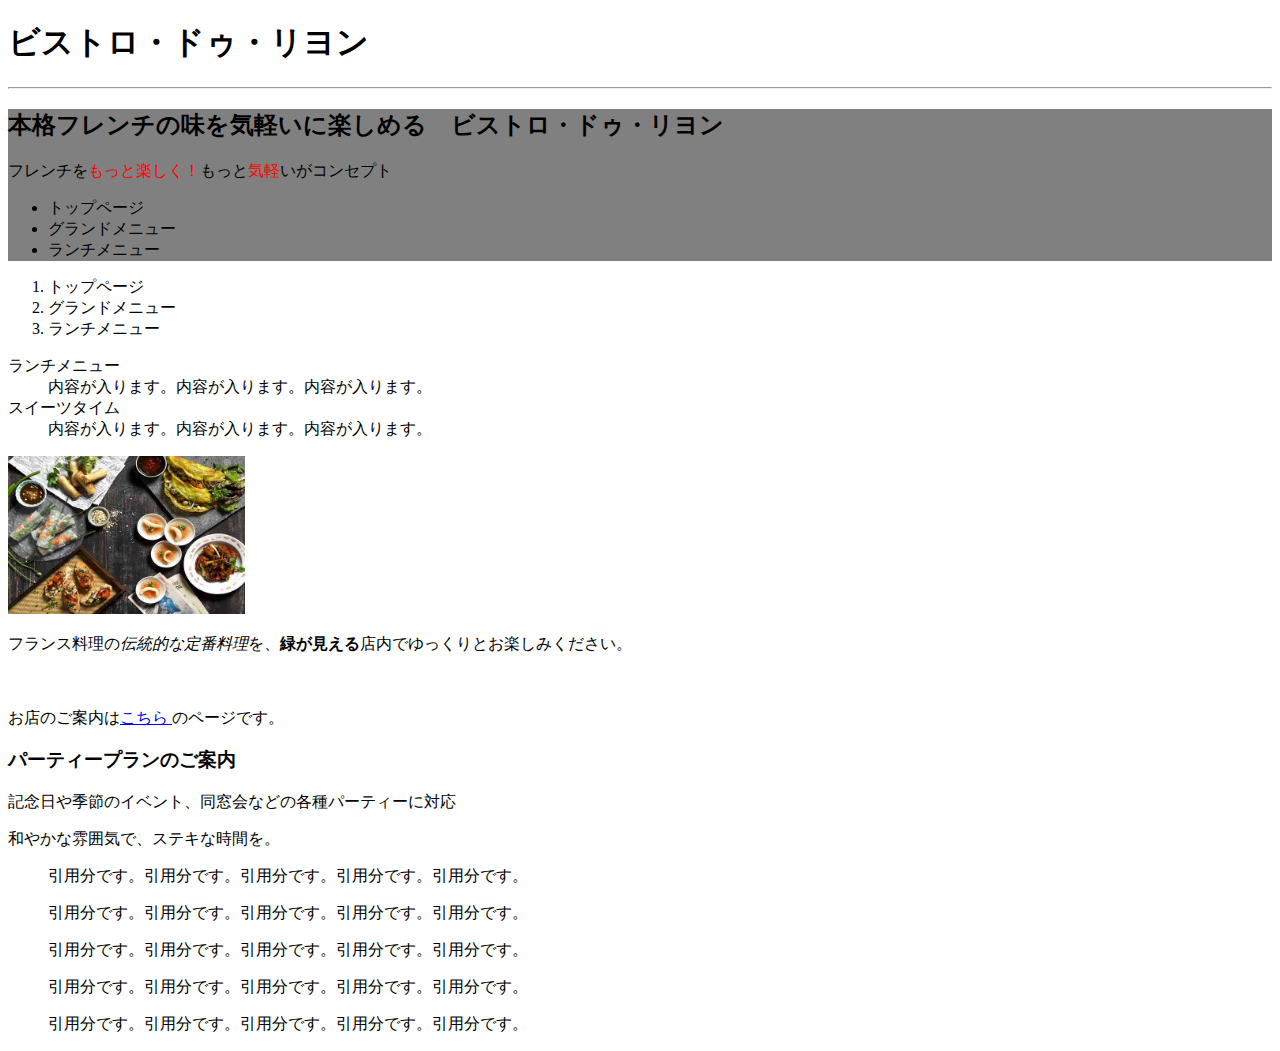
<file: html/1.html>
<!DOCTYPE html>
<html lang="ja">
<head>
    <meta charset="UTF-8">
    <meta http-equiv="X-UA-Compatible" content="IE=edge">
    <meta name="viewport" content="width=device-width, initial-scale=1.0">
    <title>港区青山　ビストロ・ドゥ・リヨン</title>
    <style>
        div {
            background-color: gray; 
        }
        span{
            color:red;
        }
    </style>
</head>
<body>
    <h1>ビストロ・ドゥ・リヨン</h1>
    <hr>
   
<div>
    <h2>本格フレンチの味を気軽いに楽しめる　ビストロ・ドゥ・リヨン</h2>
    <p>フレンチを<span>もっと楽しく！</span>もっと<span>気軽</span>いがコンセプト</p>
    <ul>
        <li>トップページ</li>
        <li>グランドメニュー</li>
        <li>ランチメニュー</li>
    </ul>

</div>
    <ol>
        <li>トップページ</li>
        <li>グランドメニュー</li>
        <li>ランチメニュー</li>
    </ol>
    <dl>
    <dt>ランチメニュー</dt>
    <dd>内容が入ります。内容が入ります。内容が入ります。</dd>
    <dt>スイーツタイム</dt>
    <dd>内容が入ります。内容が入ります。内容が入ります。</dd>
    </dl>
    <img src="cusine.jpeg" alt="料理"　width="210" height="158">
    <p>フランス料理の<em>伝統的な定番料理</em>を、<strong>緑が見える</strong>店内でゆっくりとお楽しみください。</p>
  　<p>お店のご案内は<a href="https://app.menu.jp/">こちら </a>のページです。</p>
    <h3>パーティープランのご案内</h3>
    <p>記念日や季節のイベント、同窓会などの各種パーティーに対応</p>
    <p>和やかな雰囲気で、ステキな時間を。</p>
    <blockquote>
        <p>引用分です。引用分です。引用分です。引用分です。引用分です。</p>
        <p>引用分です。引用分です。引用分です。引用分です。引用分です。</p>
        <p>引用分です。引用分です。引用分です。引用分です。引用分です。</p>
        <p>引用分です。引用分です。引用分です。引用分です。引用分です。</p>
        <p>引用分です。引用分です。引用分です。引用分です。引用分です。</p>

    </blockquote>
</body>
</file>
